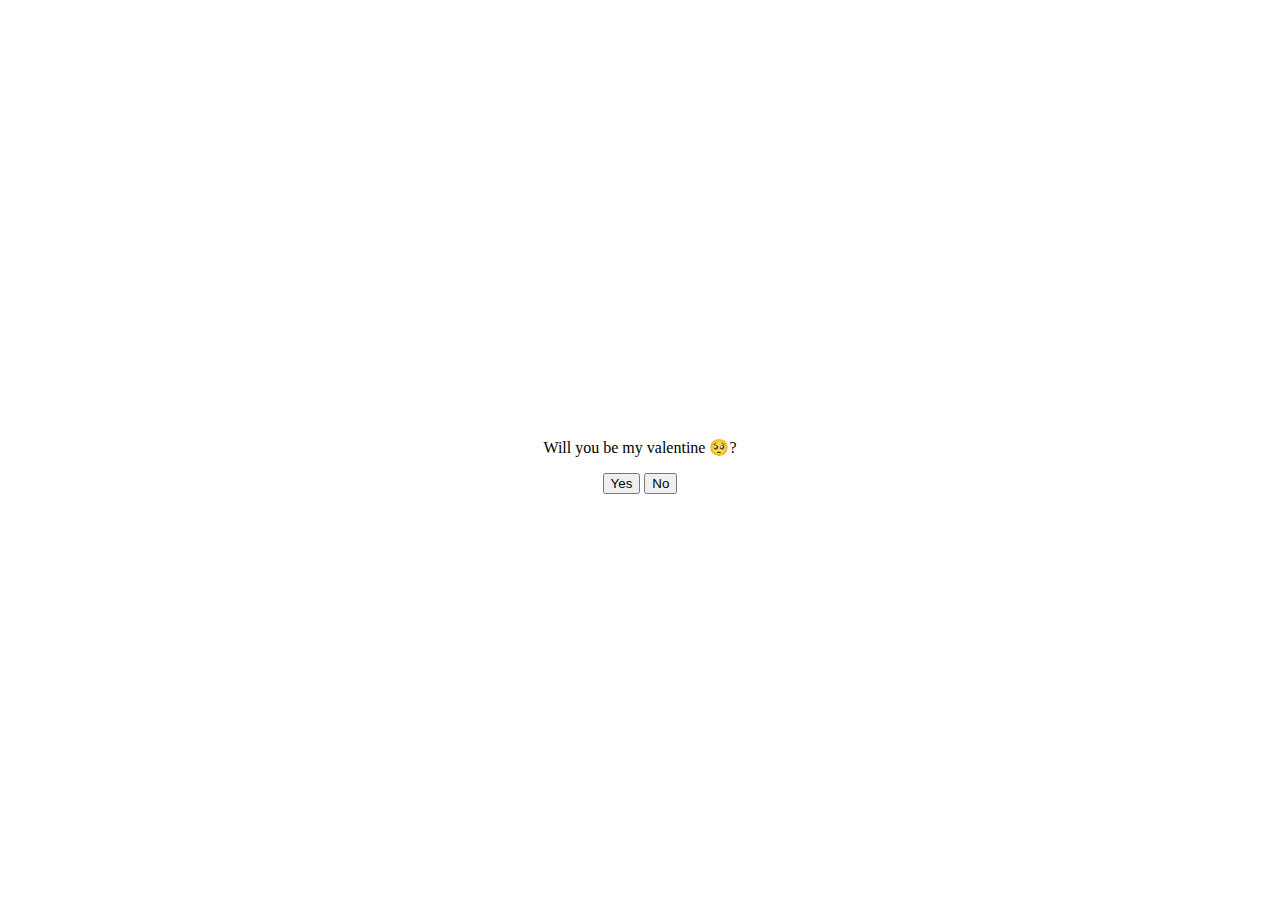
<file: index.html>
<!DOCTYPE html>
<html lang="en">
<head>
    <meta charset="UTF-8">
    <meta name="viewport" content="width=device-width, initial-scale=1.0">
    <link href="style.css" rel="stylesheet" type="text/css" />
    <title>Document</title>
</head>
<body>
    <div>
        <p class="ques">Will you be my valentine 🥺?</p>
        <button class="yes">Yes</button>
        <button class="no">No</button>
    </div>
</body>
</html>
</file>
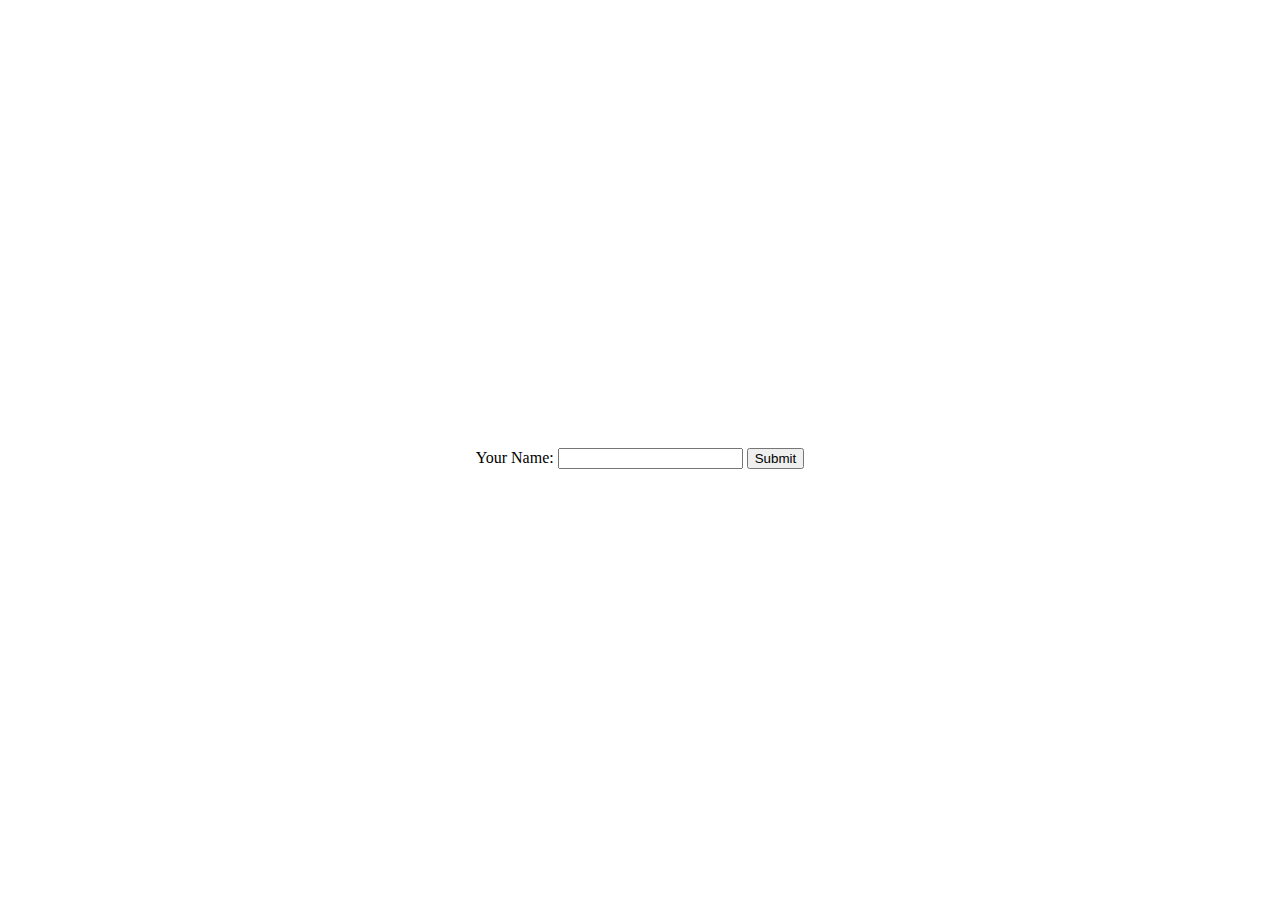
<file: templates/index.html>
<!DOCTYPE html>
<html lang="en">
<head>
    <meta charset="UTF-8">
    <meta name="viewport" content="width=device-width, initial-scale=1.0">
    <link href="style.css" rel="stylesheet" type="text/css" />
    <title>Document</title>
</head>
<body>

    <form action="/submit" method="POST">
        <label for="name">Your Name:</label>
        <input type="text" id="name" name="name" required>
        <button type="submit">Submit</button>
    </form>    
</body>
</html>
</file>
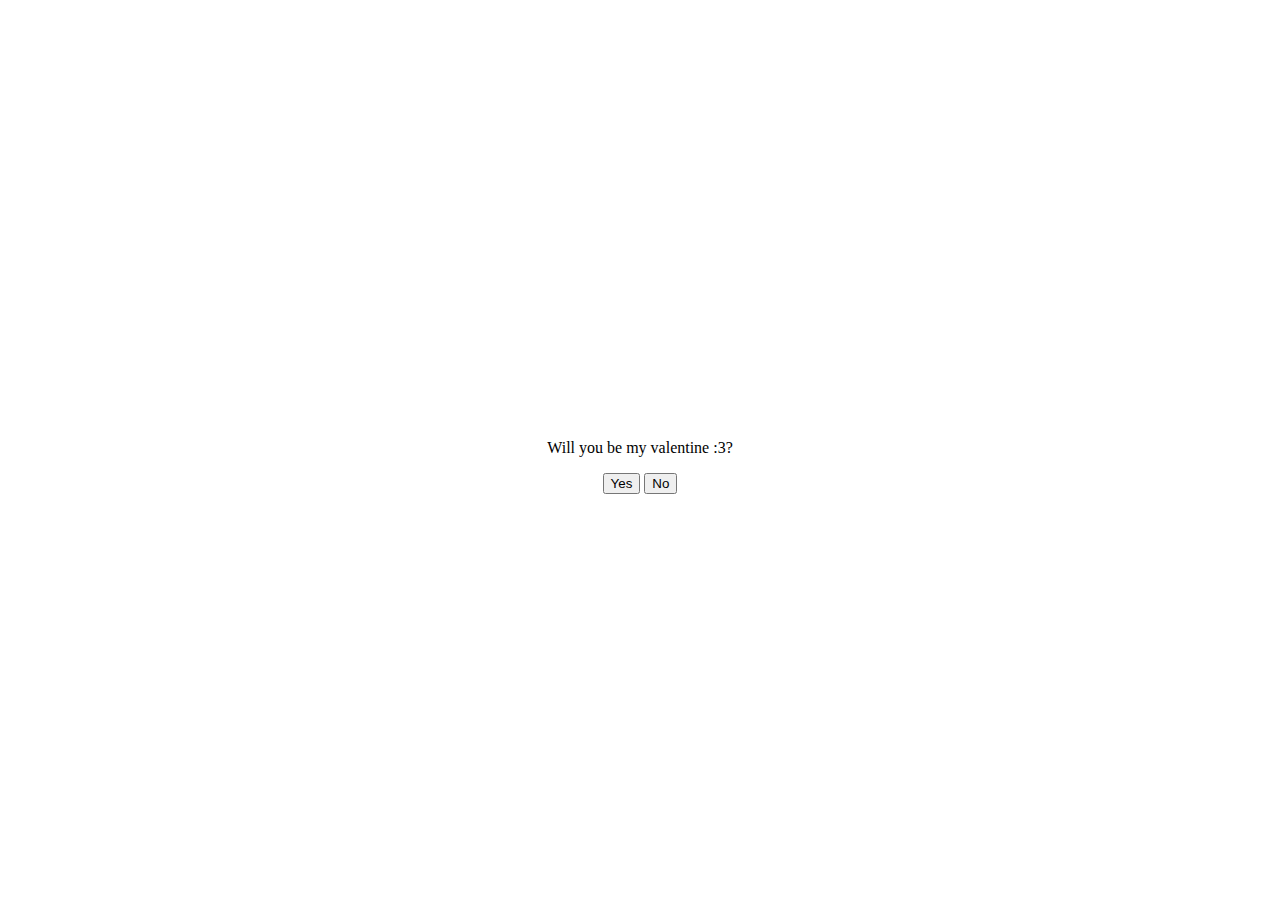
<file: templates/plsplspls.html>
<!DOCTYPE html>
<html lang="en">
<head>
    <meta charset="UTF-8">
    <meta name="viewport" content="width=device-width, initial-scale=1.0">
    <link href="style.css" rel="stylesheet" type="text/css" />
    <title>Document</title>
</head>
<body>
    <div>
        <p class="ques">Will you be my valentine :3?</p>
        <button class="yes">Yes</button>
        <button class="no">No</button>
    </div>
</body>
</html>
</file>
<file: style.css>
body{
    display: flex;
    justify-content: center;  /* Centers horizontally */
    align-items: center;      /* Centers vertically */
    height: 100vh;            /* Full height of the viewport */
}

div{
    text-align: center;
}
</file>
<file: templates/style.css>
body{
    display: flex;
    justify-content: center;  /* Centers horizontally */
    align-items: center;      /* Centers vertically */
    height: 100vh;            /* Full height of the viewport */
}

div{
    text-align: center;
}
</file>
